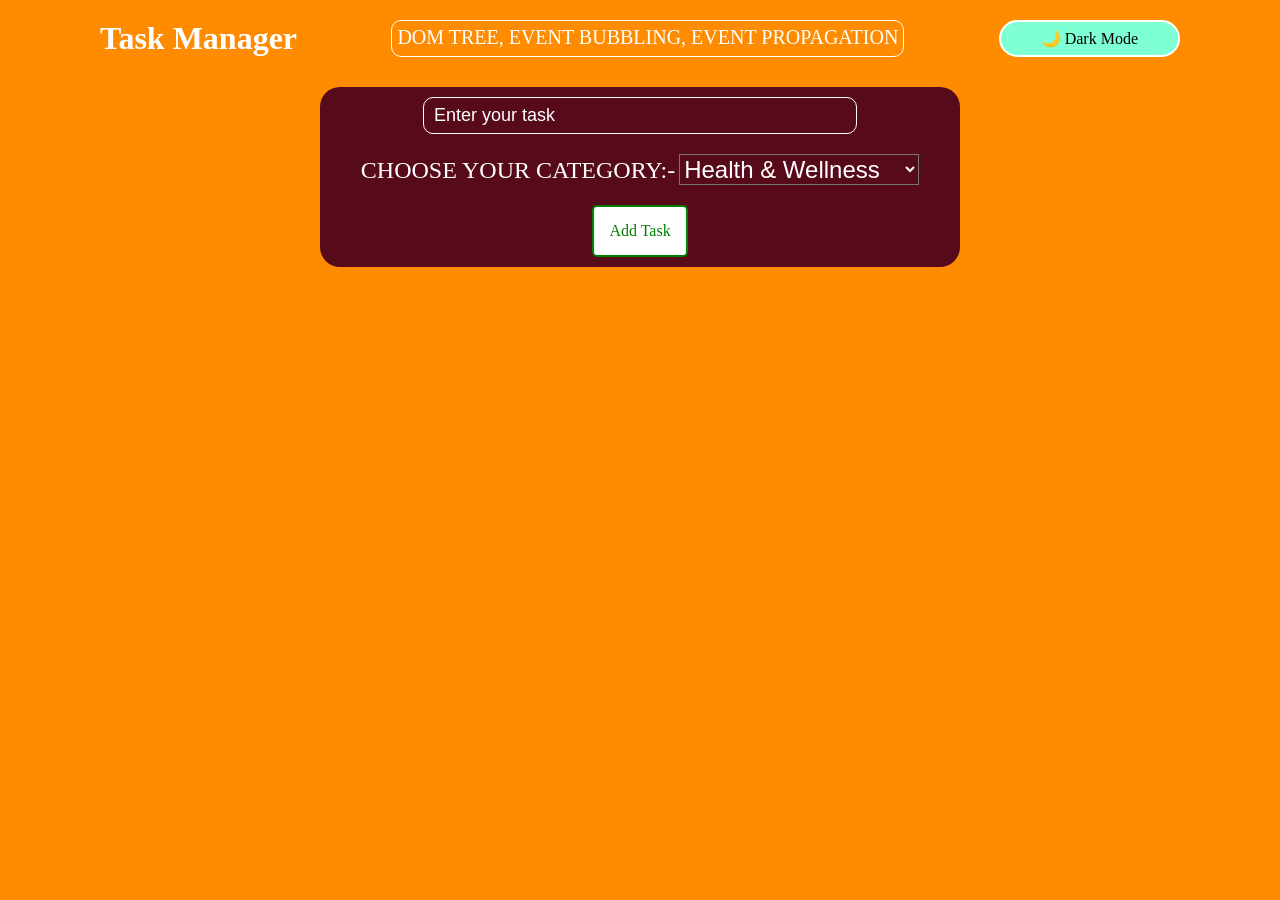
<file: index.html>
<!DOCTYPE html>
<html lang="en">
<head>
    <meta charset="UTF-8">
    <meta name="viewport" content="width=device-width, initial-scale=1.0">
    <link rel="stylesheet" href="style.css">
    <title>Document</title>
</head>
<body>
    <main class="theme-change">
        <div class="form-div">
            <div class="heading-theme">
                <h1 class="form-h1">Task Manager</h1>
                <a class="dom" href="./dom.html">Dom tree, Event Bubbling, Event Propagation</a>
                <button class="theme-toggle">🌙 Dark Mode</button>
            </div>
         <form action="">
        <input required type="text" id="input-task" placeholder="Enter your task">
        <div>
            <label for="categories">Choose your category:-</label>
            <select name="category" id="category">
               <option value="Health & Wellness">Health & Wellness</option>
               <option value="Personal Admin">Personal Admin</option>
               <option value="Home & Household">Home & Household</option>
               <option value="Career & School">Career & School</option>
               <option value="Hobbies & Creativity">Hobbies & Creativity</option>
               <option value="Social & Family">Social & Family</option>
            </select>
        </div>
        <button class="add-task" type="submit">Add Task</button>
    </form>
        </div>
    <div class="tasks"></div>
</main>
    <script src="./script.js"></script>
</body>
</html>
</file>
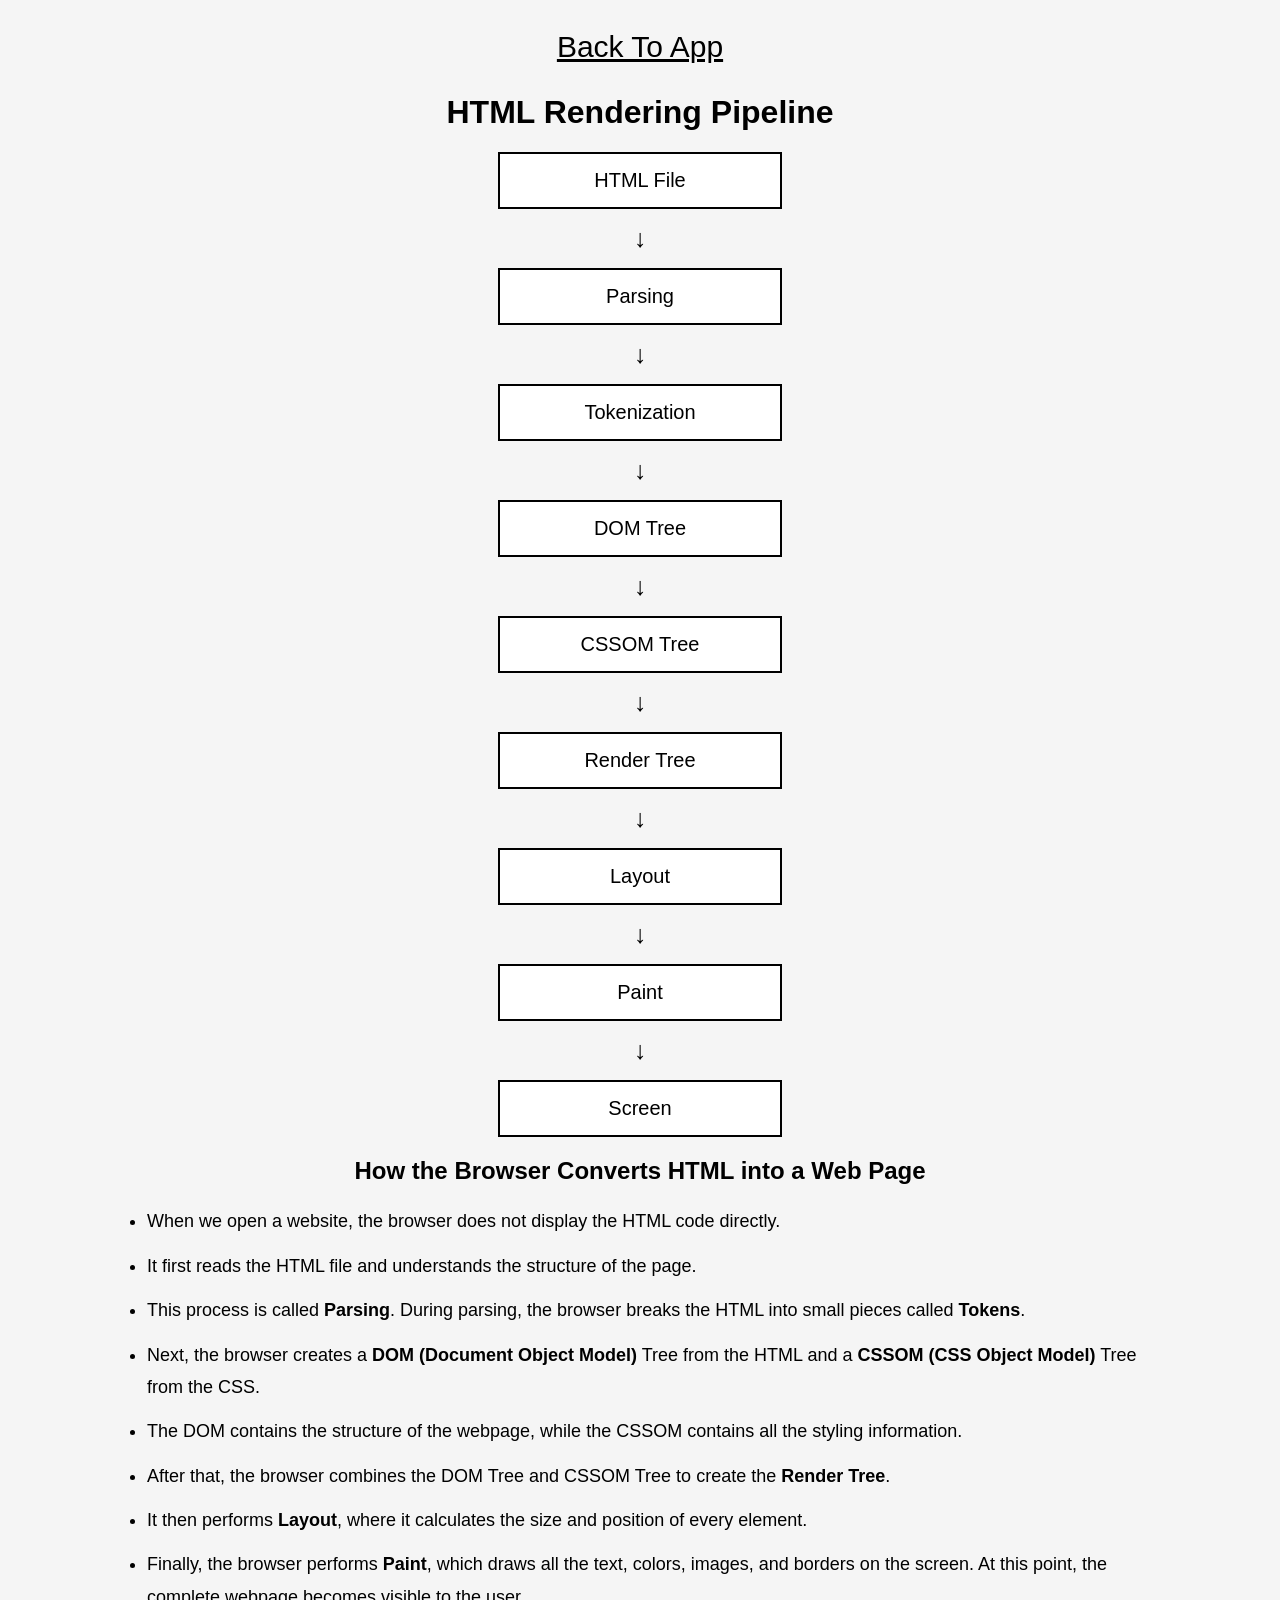
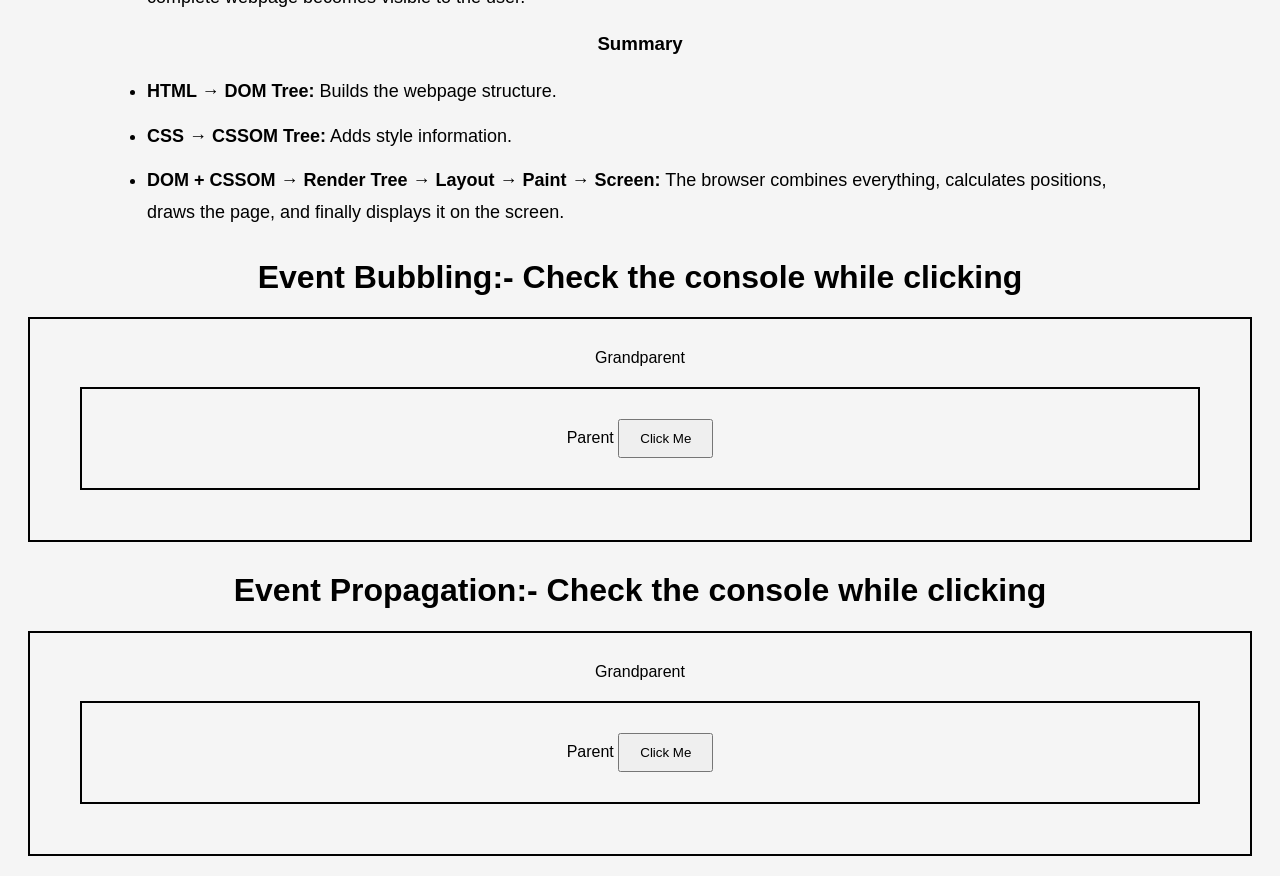
<file: dom.html>
<!doctype html>
<html>
  <head>
    <title>HTML to Screen</title>
    <link rel="stylesheet" href="dom.css" />
  </head>

  <body>
    <div class="back">
      <a href="index.html">Back To App</a>
    </div>
    <h1>HTML Rendering Pipeline</h1>

    <div class="box">HTML File</div>
    <div class="arrow">↓</div>

    <div class="box">Parsing</div>
    <div class="arrow">↓</div>

    <div class="box">Tokenization</div>
    <div class="arrow">↓</div>

    <div class="box">DOM Tree</div>
    <div class="arrow">↓</div>

    <div class="box">CSSOM Tree</div>
    <div class="arrow">↓</div>

    <div class="box">Render Tree</div>
    <div class="arrow">↓</div>

    <div class="box">Layout</div>
    <div class="arrow">↓</div>

    <div class="box">Paint</div>
    <div class="arrow">↓</div>

    <div class="box">Screen</div>

    <h2>How the Browser Converts HTML into a Web Page</h2>

    <ul class="process">
      <li>
        When we open a website, the browser does not display the HTML code
        directly.
      </li>

      <li>
        It first reads the HTML file and understands the structure of the page.
      </li>

      <li>
        This process is called <strong>Parsing</strong>. During parsing, the
        browser breaks the HTML into small pieces called
        <strong>Tokens</strong>.
      </li>

      <li>
        Next, the browser creates a
        <strong>DOM (Document Object Model)</strong> Tree from the HTML and a
        <strong>CSSOM (CSS Object Model)</strong> Tree from the CSS.
      </li>

      <li>
        The DOM contains the structure of the webpage, while the CSSOM contains
        all the styling information.
      </li>

      <li>
        After that, the browser combines the DOM Tree and CSSOM Tree to create
        the <strong>Render Tree</strong>.
      </li>

      <li>
        It then performs <strong>Layout</strong>, where it calculates the size
        and position of every element.
      </li>

      <li>
        Finally, the browser performs <strong>Paint</strong>, which draws all
        the text, colors, images, and borders on the screen. At this point, the
        complete webpage becomes visible to the user.
      </li>
    </ul>

    <h3>Summary</h3>

    <ul class="process">
      <li><strong>HTML → DOM Tree:</strong> Builds the webpage structure.</li>

      <li><strong>CSS → CSSOM Tree:</strong> Adds style information.</li>

      <li>
        <strong>DOM + CSSOM → Render Tree → Layout → Paint → Screen:</strong>
        The browser combines everything, calculates positions, draws the page,
        and finally displays it on the screen.
      </li>
    </ul>
    <h1>Event Bubbling:- Check the console while clicking</h1>
    <div class="events" id="grandparent">
      Grandparent

      <div class="events" id="parent">
        Parent

        <button id="child">Click Me</button>
      </div>
    </div>
    <h1>Event Propagation:- Check the console while clicking</h1>
    <div class="events" id="grandparent2">
      Grandparent

      <div class="events" id="parent2">
        Parent

        <button id="child2">Click Me</button>
      </div>
    </div>
    <script src="./dom.js"></script>
  </body>
</html>
</file>
<file: style.css>
:root, .theme-change[data-theme="light"]{
    --bg-color: darkorange;
}

.theme-change[data-theme="dark"]{
    --bg-color: black;
}

*{
    margin: 0;
    padding: 0;
    box-sizing: border-box;
}

html, body{
    width: 100%;
    height: 100%;
   
}

main{
    background-color: var(--bg-color);
    width: 100%;
    height: 100%;
    display: flex;
    flex-direction: column;
    align-items: center;
}

.form-div{
    background-color: var(--bg-color);
    width: 100%;
    display: flex;
    flex-direction: column;
    align-items: center;
    gap: 30px;
    padding: 20px 0px;
}

.heading-theme{
    width: 100%;
    padding: 0 100px;
    display: flex;
    justify-content: space-between;
}

.heading-theme button{
   all: unset;
   cursor: pointer;
   background-color:aquamarine;
   padding: 5px 40px;
   border-radius: 50px;
   border: 2px solid white;
}

.heading-theme .dom{
    font-size: 20px;
    text-transform: uppercase;
    color: white;
    border: 1px solid white;
    text-decoration: none;
    padding: 5px;
    border-radius: 10px;
}

.heading-theme a:hover{
    color: crimson;
    border-color: crimson;
}


form{
    display: flex;
    gap: 20px;
    flex-direction: column;
    background-color: rgb(86, 10, 26);
    width: 50%;
    align-items: center;
    border-radius: 20px;
    padding: 10px;
    height: 180px;
}

.form-h1{
    color: white;
}

input{
    border: none;
    outline: none;
    width: 70%;
    height: 40px;
    background-color: rgb(86, 10, 26);
    font-size: 18px;
    border: 1px solid rgb(255, 255, 255);
    color: white;
    padding-left: 10px;
    border-radius: 10px;
}

input:focus{
    outline: 1px solid white;
}

input::placeholder{
    color: white;
}

label{
    font-size: 24px;
    text-transform: uppercase;
    color: white;
}

select{
    font-size: 24px;
    background-color: rgb(86, 10, 26);
    color: white;
}

.add-task{
    all: unset;
    padding: 15px;
    background-color: white;
    color: green;
    border: 2px solid green;
    border-radius: 5px;
    cursor: pointer;
}

.add-task:hover{
    background-color: green;
    color: white;
    border: 2px solid white;
}

.green{
    all: unset;
    padding: 15px;
    background-color: green;
    color: white;
    border: 2px solid white;
    border-radius: 10px;
    width: 30px;
    height: 15px;
    text-align: center;
    cursor: pointer;
}

.green:hover{
    background-color: white;
    color: green;
    border: 2px solid green;
}

.red{
    all: unset;
    padding: 15px;
    background-color: red;
    color: white;
    border: 2px solid white;
    border-radius: 10px;
    width: 40px;
    height: 15px;
    text-align: center;
    cursor: pointer;
}

.red:hover{
    background-color: white;
    color: red;
    border: 2px solid red;
}


.tasks{
    background-color: rgb(86, 10, 26);
    width: 100%;
    min-height: auto;
    display: flex;
    flex-direction: column;
}

.task-card{
    border: 1px solid white;
    border-radius: 10px;
    min-height: auto;
    height: fit-content;
    padding: 10px;
    margin: 20px;
    display: flex;
    justify-content: space-between;
    align-items: center;
}

.category-div{
    all: unset;
    padding: 15px;
    background-color: darkcyan;
    color: white;
    border: 2px solid white;
    border-radius: 10px;
    width: fit-content;
    height: 15px;
    text-align: center;
    cursor: pointer;
}

.category-div:hover{
    background-color: white;
    color: darkcyan;
    border: 2px solid darkcyan;
}


.card-buttons{
    display: flex;
    gap: 5px;
}

.task{
    color: white;
    margin-bottom: 10px;
    word-break: break-word;
    overflow-wrap: break-word; 
}
</file>
<file: dom.css>
body {
  font-family: Arial;
  text-align: center;
  background: #f5f5f5;
}

.back{
    margin: 30px;
}

.back a{
    color: black;
    font-size: 30px;
}

h1 {
  margin-top: 30px;
}

.box {
  width: 250px;
  margin: 15px auto;
  padding: 15px;
  border: 2px solid black;
  background: white;
  font-size: 20px;
}

.arrow {
  font-size: 25px;
  font-weight: bold;
}

.process{
    width: 80%;
    margin: 20px auto;
    padding-left: 25px;
    font-size: 18px;
    line-height: 1.8;
    text-align: left;
}

.process li{
    margin-bottom: 12px;
}

.events{
  border:2px solid black;
  padding:30px;
  margin:20px;
}

button{
  padding:10px 20px;
}
</file>
